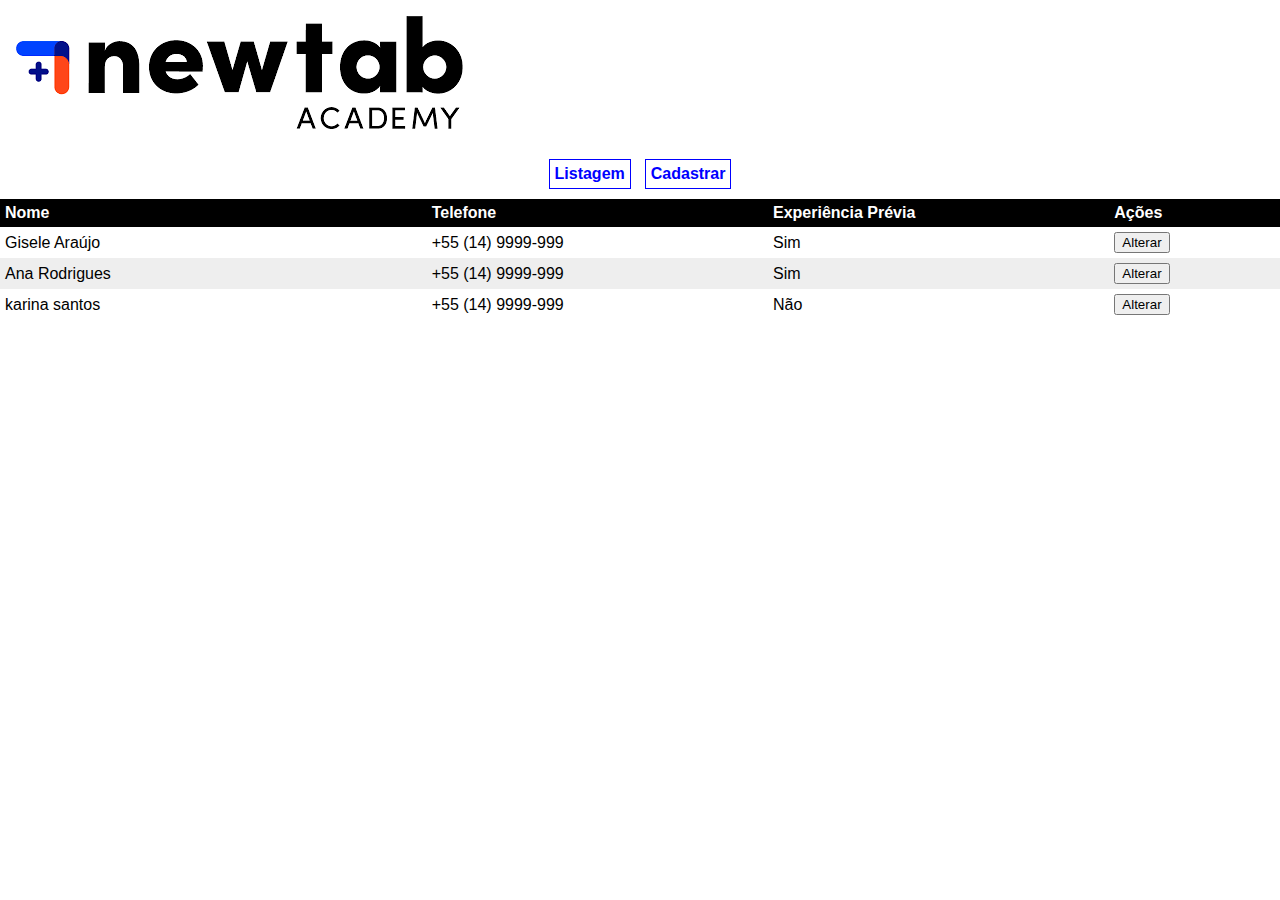
<file: Index.html>
<!DOCTYPE html>
<html>
    <head>
        <title>
            Projeto exemplo
        </title>
        <link rel="stylesheet" href="./imagens/img/css/style.css"/>
        <link rel="stylesheet" href="./imagens/img/css/list.css"/>
    </head>
    <body> 
        <header class="cabecalho"> 
            <img src="./imagens/img/logo1.png" />
        </header> 
        <div class="menu">
            <a href="./index.html">
                Listagem
            </a>
            <a href="./form.html">
                Cadastrar
            </a> 
        </div>
        <section>
            <table class="lista">
                <tr>
                    <td style="width: 25%;">
                        Nome
                    </td>
                    <td style="width: 20%;">
                        Telefone
                    </td>
                    <td style="width: 20%;">
                        Experiência Prévia
                    </td>
                    <td style="width: 10%;">
                        Ações
                    </td>
                </tr>
                <tr>
                    <td>
                        Gisele Araújo
                    </td>
                    <td>
                        +55 (14) 9999-999
                    </td>
                    <td>
                        Sim
                    </td>
                    <td>
                        <button> Alterar </button> 
                    </td>
                </tr>
                <tr style="background-color: #eee ;">
                    <td>
                        Ana Rodrigues
                    </td>
                    <td>
                        +55 (14) 9999-999
                    </td>
                    <td>
                        Sim
                    </td>
                    <td>
                        <button> Alterar </button> 
                    </td>
                </tr>
                <tr>
                    <td>
                        karina santos
                    </td>
                    <td>
                        +55 (14) 9999-999
                    </td>
                    <td>
                        Não
                    </td>
                    <td>
                        <button> Alterar </button> 
                    </td>
                </tr>
            </table>
        </section>
        
    </body>
</html>
</file>
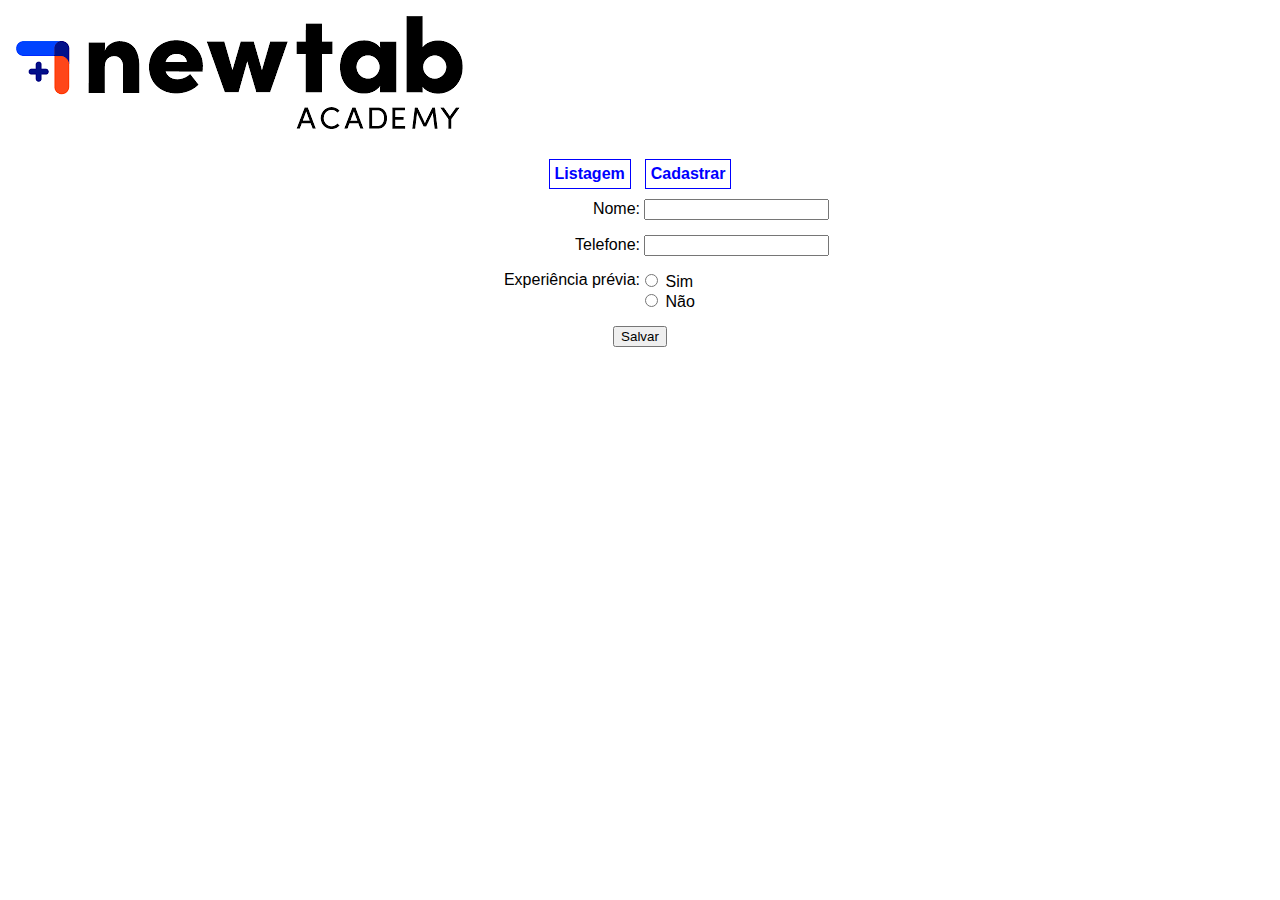
<file: form.html>
<!DOCTYPE html>
<html>
    <head>
        <title>
            Projeto exemplo
        </title>
        <link rel="stylesheet" href="./imagens/img/css/style.css"/>
        <link rel="stylesheet" href="./imagens/img/css/form.css"/>
    </head>
    <body> 
        <header> 
            <img src="./imagens/img/logo1.png" />
        </header> 
        <div class="menu">
            <a href="./index.html">
                Listagem
                
            </a>
            <a href="./form.html">
                Cadastrar
            </a> 
        </div>
            <form class="formulario"> 
              <div class="linha-formulario">
                 <label class="label-grande" for="name">Nome:</label>
                 <input name="name" id="name" required type="text" />
              </div>

              <div class="linha-formulario">
                 <label class="label-grande" for="phone">Telefone:</label>
                 <input name="phone" id="phone" required type="text" />
              </div>

              <div class="linha-formulario xp-line" style="display: flex ;"> 
                 <label class="label-grande">Experiência prévia:</label>
              <div>
                 <input type="radio" name="xp" id="xp-yes" /> <label for="xp-yes">
                    Sim
                 </label>
                 <br />
                 <input type="radio" name="xp" id="xp-no" /> <label for="xp-no" >
                     Não
                 </label>
              </div>
        </div>

                <input type="submit" value="Salvar" />
            </form>
        </section>
    </body>
</html>
</file>
<file: imagens/img/css/style.css>
body {
    margin: 0px;
    font-family: Arial, Helvetica, sans-serif;
}

header {
    padding: 16px;
}

.menu {
    display: flex;
    justify-content: center;
    margin: 10px 0px;
}
.menu a {
    text-decoration: none;
    font-weight: bold;
    color: blue;
    margin-right: 7px;
    margin-left: 7px;
    border: 1px solid blue;
    padding: 5px;
}
</file>
<file: imagens/img/css/list.css>
.lista {
    width: 100%;
    border-spacing: 0;
}
.lista tr:nth-child(1) {
    background-color: black;
    color: white;
    font-weight: bold;
}

.lista tr td {
    padding: 5px;
}
</file>
<file: imagens/img/css/form.css>
.formulario {
    display: flex;
    flex-direction: column;
    justify-content: center;
    align-items: center;
}

.formulario div {
    width: 100%;
}

.formulario .label-grande {
    width: 50%;
    display: inline-block;
    text-align: right;
}

.formulario .linha-formulario {
    margin-bottom: 15px;
}

.xp-line div {
     display: inline-block;
     width: 40%;
}

@media screen and (max-width:419px) {
    .formulario input[type="text"] {
        width: 100%;
    }
.formulario .label-grande {
    width: 100%;
    text-align: center;
}
.xp-line {
    flex-direction: column;
}
.xp-line div {
    display: flex;
    width: 100%;
    justify-content: center;
}
}
</file>
